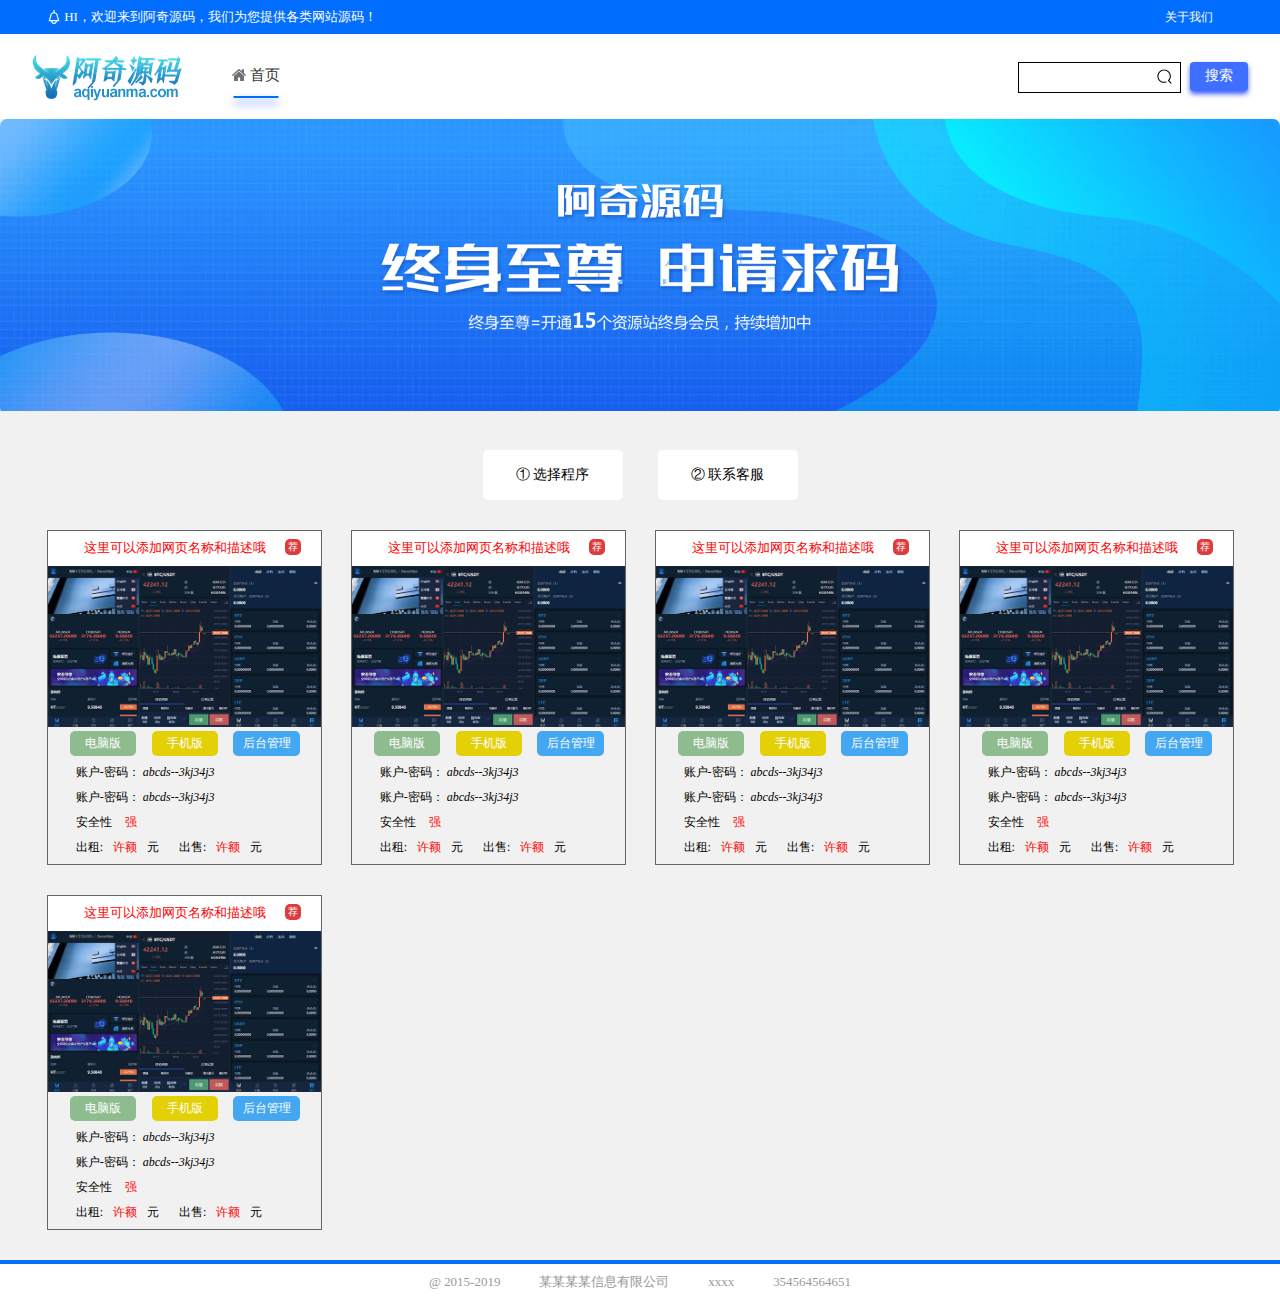
<file: index.html>
<!DOCTYPE html>
<html lang="en">
<head>
    <meta charset="UTF-8">
    <meta http-equiv="X-UA-Compatible" content="IE=edge">
    <meta name="viewport" content="width=device-width,initial-scale=1.0, minimum-scale=1.0, maximum-scale=1.0, user-scalable=no"/>
    <link rel="stylesheet" href="css/index.css">
    <title>Document</title>
</head>
<body>
        <!-- 顶部模块 -->
        <div class="header">
            <div class="header_top">
                <div class="countent">
                    <div class="header_top_left">
                        <a href="javascript:;">
                            <svg t="1652952552373" class="icon" viewBox="0 0 1024 1024" version="1.1" xmlns="http://www.w3.org/2000/svg" p-id="2621" width="14" height="14"><path d="M911.615043 823.954053l-109.964581-375.873675c-3.020052-146.645932-108.67853-267.628646-245.498455-289.014661V1.329401h-86.700063v157.736316c-136.805475 21.386016-242.456728 142.368729-245.469555 289.014661l-109.986256 375.873675h181.087533c11.473308 109.993481 104.733677 196.043294 217.725535 196.043294s206.252226-86.042588 217.725534-196.043294h181.080308zM310.624653 460.731362v-6.213504c0-116.958386 90.702716-212.10448 202.184548-212.10448 111.496282 0 202.206223 95.15332 202.206223 212.10448v6.213504l80.898384 276.522628H229.711818l80.912835-276.522628z m202.198998 472.565922c-65.097298 0-119.219812-47.323785-130.107896-109.343231h260.208566c-10.880858 62.019445-65.010598 109.34323-130.10067 109.343231z" fill="#ffffff" p-id="2622"></path></svg>
                            HI，欢迎来到阿奇源码，我们为您提供各类网站源码！</a>
                    </div>
                    <div class="header_top_right">
                        <ul>
                            <li class="about">关于我们</li>
                        </ul>
                    </div>
                </div>
            </div>
            <div class="header_head">
               <div class="countent">
                    <div class="header_left">
                            <img src="images/header1.PNG" alt="" class="header_img1">
                    </div>
                    <div class="header_center">
                        <ul>
                            <li><a href="javascript:;">
                                <svg t="1652954312584" class="icon" viewBox="0 0 1024 1024" version="1.1" xmlns="http://www.w3.org/2000/svg" p-id="5271" width="14" height="14"><path d="M592.795 942.076v-255.69H432.057v256.373c-5.023 0.259-9.03 0.647-13.039 0.647-75.894 0-151.828 0.041-227.727 0-26.08 0-43.618-16.728-43.733-44.43-0.527-105.2-0.367-210.487 0.116-315.687 0-5.548 4.214-12.642 8.466-16.429 68.687-60.686 137.734-120.984 206.665-181.33 45.884-40.168 91.73-80.34 137.612-120.467 3.565-3.098 7.213-6.106 11.704-9.94 27.377 23.917 54.633 47.7 81.849 71.527 89.783 78.58 179.449 157.332 269.476 235.612 9.68 8.384 13.81 16.899 13.728 30.446-0.566 99.872-0.406 199.778-0.2 299.603 0.037 18.152-4.215 33.937-19.322 43.959-5.467 3.649-12.392 6.794-18.668 6.836-80.551 0.43-161.103 0.21-241.61 0.17-1.174 0.002-2.395-0.558-4.579-1.2z m120.97-707.89c0-42.193-0.04-81.159 0-120.085 0.037-24.858 5.626-30.794 28.995-30.836 36.287 0 72.574-0.04 108.861 0.042 18.711 0.047 25.187 7.053 25.23 28.086 0.085 83.307 0.283 166.664-0.244 249.971-0.082 12.86 3.322 21.115 12.834 29.287 39.775 33.98 78.772 68.901 117.975 103.61 19.233 17.034 19.721 25.33 3.521 45.591-9.797 12.3-19.393 24.817-29.278 37.076-12.148 15.178-22.194 16.126-36.73 3.221-139.193-123.352-278.386-246.788-417.622-370.18-4.82-4.258-9.759-8.433-15.392-13.338-31.303 27.703-62.366 55.1-93.348 82.58-112.988 100.13-225.979 200.296-338.97 300.42-15.308 13.59-24.821 12.777-37.7-3.225a4194.073 4194.073 0 0 1-31.75-40.08c-12.232-15.657-11.744-25.766 3.036-38.967 63.054-56.043 126.275-111.871 189.451-167.783 84.194-74.536 168.471-148.983 252.627-223.647 38.187-33.85 75.366-33.85 113.639 0.257 45.235 40.298 90.597 80.43 135.91 120.598 2.151 1.897 4.418 3.657 8.954 7.402z m0 0" fill="#707070" p-id="5272"></path></svg>

                                首页<span class="header_border"></span></a></li>

                        </ul>
                    </div>
                    <div class="header_right">
                        <div class="header_right_r">
                            <div class="seach_box">
                                <input type="text">
                                <svg t="1653010176533" class="icon" viewBox="0 0 1024 1024" version="1.1" xmlns="http://www.w3.org/2000/svg" p-id="2991" width="17" height="17"><path d="M797.525333 752.266667c62.069333-72.736 97.28-165.002667 97.28-262.186667C894.816 266.528 713.621333 85.333333 490.08 85.333333 266.538667 85.333333 85.333333 266.538667 85.333333 490.069333 85.333333 713.610667 266.538667 894.826667 490.069333 894.826667a404.693333 404.693333 0 0 0 118.208-17.546667 32 32 0 0 0-18.666666-61.216 340.693333 340.693333 0 0 1-99.541334 14.762667C301.888 830.816 149.333333 678.261333 149.333333 490.069333 149.333333 301.888 301.888 149.333333 490.069333 149.333333 678.261333 149.333333 830.826667 301.888 830.826667 490.069333c0 89.28-35.381333 173.696-97.141334 237.322667a36.992 36.992 0 0 0 0.384 51.925333l149.973334 149.973334a32 32 0 0 0 45.258666-45.248L797.525333 752.266667z" p-id="2992" fill="#000"></path></svg>
                            </div>
                            <div class="header_logon">
                                <a href="javascript:;" class="header_right_logon">
                                    搜索
                                </a>
                            </div>
                        </div>

                        <div class="header_right_menu">

                            <a href="javascript:;">
                                <svg t="1653010176533" class="icon" viewBox="0 0 1024 1024" version="1.1" xmlns="http://www.w3.org/2000/svg" p-id="2991"><path d="M797.525333 752.266667c62.069333-72.736 97.28-165.002667 97.28-262.186667C894.816 266.528 713.621333 85.333333 490.08 85.333333 266.538667 85.333333 85.333333 266.538667 85.333333 490.069333 85.333333 713.610667 266.538667 894.826667 490.069333 894.826667a404.693333 404.693333 0 0 0 118.208-17.546667 32 32 0 0 0-18.666666-61.216 340.693333 340.693333 0 0 1-99.541334 14.762667C301.888 830.816 149.333333 678.261333 149.333333 490.069333 149.333333 301.888 301.888 149.333333 490.069333 149.333333 678.261333 149.333333 830.826667 301.888 830.826667 490.069333c0 89.28-35.381333 173.696-97.141334 237.322667a36.992 36.992 0 0 0 0.384 51.925333l149.973334 149.973334a32 32 0 0 0 45.258666-45.248L797.525333 752.266667z" p-id="2992" fill="#000"></path></svg>

                            </a>
                            <span>
                                |
                            </span>
                            <a href="javascript:;" class="menu">
                                ☰
                            </a>
                        </div>
                    </div>
               </div>
            </div>
         </div>

         <!-- 导航栏模块 -->
         <div class="banner">
             <div class="banner_img">
                <a href="javascript:;">
                    <img src="images/banner.jpeg" alt="">
                </a>
             </div>
            <div class="banner_deal">
                <ul class="countent">
                    <li>① 选择程序</li>
                    <li>② 联系客服</li>
                </ul>
            </div>
         </div>

         <!-- 内容模块 -->
         <div class="content">
            <div class="countent">
                <div class="content_list">
                    <div class="webname">
                        <input type="text" value="这里可以添加网页名称和描述哦">
                    </div>
                    <img src="images/content.png" alt="">
                    <div class="banben">
                        <a href="javascript:;" class="com">电脑版</a>
                        <a href="javascript:;" class="phone">手机版</a>
                        <a href="javascript:;" class="back">后台管理</a>
                    </div>
                    <div class="list_text">
                        <p>账户-密码：    <i class="user1">abcds--3kj34j3</i></p>
                        <p>账户-密码：    <i class="user2">abcds--3kj34j3</i></p>
                        <p>安全性 <span>强</span></p>
                        <div class="pirce">
                            <p class="chuzu">出租:<span>许额</span>元</p>
                            <p class="chushou">出售:<span>许额</span>元</p>
                        </div>
                    </div>
                </div>
                <div class="content_list">
                    <div class="webname">
                        <input type="text" value="这里可以添加网页名称和描述哦">
                    </div>
                    <img src="images/content.png" alt="">
                    <div class="banben">
                        <a href="javascript:;" class="com">电脑版</a>
                        <a href="javascript:;" class="phone">手机版</a>
                        <a href="javascript:;" class="back">后台管理</a>
                    </div>
                    <div class="list_text">
                        <p>账户-密码：    <i class="user1">abcds--3kj34j3</i></p>
                        <p>账户-密码：    <i class="user2">abcds--3kj34j3</i></p>
                        <p>安全性 <span>强</span></p>
                        <div class="pirce">
                            <p class="chuzu">出租:<span>许额</span>元</p>
                            <p class="chushou">出售:<span>许额</span>元</p>
                        </div>
                    </div>
                </div>
                <div class="content_list">
                    <div class="webname">
                        <input type="text" value="这里可以添加网页名称和描述哦">
                    </div>
                    <img src="images/content.png" alt="">
                    <div class="banben">
                        <a href="javascript:;" class="com">电脑版</a>
                        <a href="javascript:;" class="phone">手机版</a>
                        <a href="javascript:;" class="back">后台管理</a>
                    </div>
                    <div class="list_text">
                        <p>账户-密码：    <i class="user1">abcds--3kj34j3</i></p>
                        <p>账户-密码：    <i class="user2">abcds--3kj34j3</i></p>
                        <p>安全性 <span>强</span></p>
                        <div class="pirce">
                            <p class="chuzu">出租:<span>许额</span>元</p>
                            <p class="chushou">出售:<span>许额</span>元</p>
                        </div>
                    </div>
                </div>
                <div class="content_list">
                    <div class="webname">
                        <input type="text" value="这里可以添加网页名称和描述哦">
                    </div>
                    <img src="images/content.png" alt="">
                    <div class="banben">
                        <a href="javascript:;" class="com">电脑版</a>
                        <a href="javascript:;" class="phone">手机版</a>
                        <a href="javascript:;" class="back">后台管理</a>
                    </div>
                    <div class="list_text">
                        <p>账户-密码：    <i class="user1">abcds--3kj34j3</i></p>
                        <p>账户-密码：    <i class="user2">abcds--3kj34j3</i></p>
                        <p>安全性 <span>强</span></p>
                        <div class="pirce">
                            <p class="chuzu">出租:<span>许额</span>元</p>
                            <p class="chushou">出售:<span>许额</span>元</p>
                        </div>
                    </div>
                </div>
                <div class="content_list">
                    <div class="webname">
                        <input type="text" value="这里可以添加网页名称和描述哦">
                    </div>
                    <img src="images/content.png" alt="">
                    <div class="banben">
                        <a href="javascript:;" class="com">电脑版</a>
                        <a href="javascript:;" class="phone">手机版</a>
                        <a href="javascript:;" class="back">后台管理</a>
                    </div>
                    <div class="list_text">
                        <p>账户-密码：    <i class="user1">abcds--3kj34j3</i></p>
                        <p>账户-密码：    <i class="user2">abcds--3kj34j3</i></p>
                        <p>安全性 <span>强</span></p>
                        <div class="pirce">
                            <p class="chuzu">出租:<span>许额</span>元</p>
                            <p class="chushou">出售:<span>许额</span>元</p>
                        </div>
                    </div>
                </div>
            </div>
        </div>
         
         <!-- 底部模块 -->
         <div class="footer">
            <div class="footer_center">
                <p>@ 2015-2019</p>
                <p>某某某某信息有限公司</p>
                <p>xxxx</p>
                <p>354564564651</p>
            </div>
        </div>

        <script src="js/index.js"></script>
        <script src="js/jquery.js"></script>
</body>
</html>
</file>
<file: css/index.css>
* {
    padding: 0;
    margin: 0;
    -webkit-tap-highlight-color: transparent;
}


@media screen and (min-width: 750px) {
    html {
        font-size: 75px !important;
    }
}


body {
    margin: 0 auto;
    min-width: 320px;
    /* max-width: 750px; */
    /* width: 10rem; */
}


/* 顶部模块 */
.header {
   width: 100%;
}

.header_top {
    width: 100%;
    height: .453333rem;
    line-height: .453333rem;
    background-color: #026eff;
}

.header_top .countent {
    display: flex;
    justify-content: space-between;
    height: 100%;
}

.header_top_left {
    padding-left: .2rem;
    height: 100%;
    box-sizing: border-box;
}

.header_top_left a {
    font-size: .1733rem;
}

.header_top_left a svg {
    vertical-align:middle;
    margin-bottom: .04rem;

}

.header_top_right {
    padding-right: .4667rem;
    height: 100%;
}

.header_top_right ul {
    display: flex;
    list-style: none;
    width: 100%;
    height: 100%;
    line-height: .4533rem;
    font-size: .16rem;
}

.header_top_right ul li {
    margin-left: .3067rem;
    color: #fff;
}

.header_top_right .about {
    margin-left: .5333rem;
}

.header_head {
    width: 100%;
    height: 85px;
    line-height: 85px;
}
.header_head .countent {
    height: 100%;
   display: flex;
   justify-content:space-evenly;
}
.header_left {
    display: flex;
    flex-direction: column;
    justify-content: center;
    height: 100%;
}


.header_left img {
    width: 150px;
}

.header_center {
    width: 100%;
    height: 100%;
}

.header_center ul {
    height: 100%;
    margin-left: 35px;
    list-style: none;
}

.header_center ul li {
    height: 100%;
    float: left;
    padding: 0 15px 0 15px;
    text-align: center;
}

.header_center ul li a {
    position: relative;
    height: 15px;
    line-height: 15px;
    color: #333;
    font-size: 14.5px;
}


.header_center ul li a:hover {
    color: #026eff; 
}

.header_center ul li:first-child a:hover svg path {
    fill: #026eff; 
}

.header_border {
    display: block;
    position: absolute;
    bottom: -15px;
    left: 50%;
    transform: translateX(-50%);
    width: 45px;
    border-bottom: 2px solid #026eff;
    box-shadow: 0 5px 10px #3f6fff;
}

.header_center ul li a svg {
    vertical-align: middle;
    margin-bottom: 3px;
}

.header_right {
    display: flex;
    flex-direction: column;
    justify-content:center;
    width: 230px;
    height: 100%;
}

.header_right_r {
    display: flex;
    justify-content: space-between;
    width: 230px;
    height: .38rem;
    line-height: .38rem;
}

.seach_box {
    position: relative;
    width: 70%;
    height: 100%;
    background-color: #fff;
    border: 1px solid black;
}

.seach_box input {
    width: 85%;
    height: 80%;
    font-size: 14px;
    border: none;
    outline: none;
}

.seach_box svg {
    position: absolute;
    top: 0.06rem;
}


.header_logon {
    position: relative;
    width: .7733rem;
    height: 100%;
}

.header_right_logon {
    position: absolute;
    right: 0;
    bottom: 0;
    display: block;
    width: 100%;
    height: 100%;
    color: #fff;
    text-align: center;
    font-size: .1867rem;
    background:#3f6fff;
    border-radius: .05rem;
    box-shadow: 0px 3px 5px #3f5fff;
    transition-property: bottom;
    transition-duration: .35s;
}

.header_right_logon:hover {
    bottom: .04rem;
}

.header_right_menu {
    display: none;
}



/* 导航栏模块 */
.banner {
    background-color: #f1f1f1;
    width: 100%;
}
.banner_img {
    width: 100%;
    border-radius: 7px;
    overflow: hidden;
}
.banner_img a img {
    width: 100%;
    height: 100%;
}


ul {
    list-style: none;
}

.banner_deal {
    padding: .466667rem 0 .4rem 0;
    width: 100%;
    height: .666667rem;
    line-height: .666667rem;
}

.banner_deal ul {
    display: flex;
    justify-content: space-around;
    width: 4.666667rem;
    height: 100%;
}

.banner_deal ul li {
    width: 40%;
    height: 100%;
    text-align: center;
    background-color: #fff;
    border-radius: .066667rem;
    color: #000;
    font-size: .186667rem;
}


.banner_deal ul li:hover a {
    color: #026eff;
}

.banner_deal .banner_deal_current a{
    color: #026eff;
}

a {
    text-decoration: none;
    color: #fff;
}

/* 内容模块 */
.content {
    width: 100%;
    background-color: #f1f1f1;
}

.content .countent {
    padding-left: 2.4%;
    display: flex;
    flex-wrap: wrap;
}

.content_list {
    padding-bottom: .1rem;
    margin-bottom: .4rem;
    margin-right: 2.4%;
    width: 22.6%;
    border: .0133rem solid #666;
    box-sizing: border-box;
}

.webname {
    position: relative;
    width: 100%;
    height: .4667rem;
    box-sizing: border-box;
}

.webname input {
    position: absolute;
    top: 0;
    width: 100%;
    height: 100%;
    outline: none;
    border: none;
    box-sizing: border-box;
    color: #f00;
    text-align: center;
    padding-right: .2667rem;
    font-size: .1733rem;
}

.webname:after {
    display: block;
    position:absolute;
    top: .1067rem;
    right: .2667rem;
    content: "荐";
    color: #fff;
    font-size: .1333rem;
    width: .2133rem;
    height: .2133rem;
    line-height: .2133rem;
    text-align: center;
    border-radius: .0667rem;
    background-color: rgb(222, 60, 60);
}

.content_list img {
    width: 100%;
}

.banben {
    margin: auto;
    display: flex;
    justify-content: space-around;
    width: 90%;
    height: .3333rem;
    font-size: .1650rem;
}

.banben .com {
    display: block;
    width: 27%;
    height: 100%;
    text-align: center;
    border-radius: .0667rem;
    line-height: .3333rem;
    background-color:darkseagreen;
}
.banben .phone {
    display: block;
    width: 27%;
    height: 100%;
    text-align: center;
    border-radius: .0667rem;
    line-height: .3333rem;
    background-color:rgb(227, 208, 7);
}
.banben .back {
    display: block;
    width: 27%;
    height: 100%;
    text-align: center;
    border-radius: .0667rem;
    line-height: .3333rem;
    background-color:rgb(68, 167, 242);
}
.list_text { 
    margin: auto;
    width: 80%;
    box-sizing: border-box;
}
.list_text span{
    color: #f00;
    margin-left: .1333rem;
    margin-right: .1333rem;
}

.list_text p{
    font-size: .16rem;
    margin-top: .1067rem;
}
.pirce {
    display: flex;
}
.pirce .chuzu {
    margin-right: .2667rem;
}


.footer {
    width: 100%;
    border-top: .06rem solid #026eff;
}

.footer_center {
    margin: auto;
    display: flex;
    justify-content: space-evenly;
    flex-wrap: wrap;
    width: 6.6667rem;
    height: .4667rem;
    line-height: .4667rem;
    color: #999;
    font-size: .1733rem;
}


.countent {
    width: 19.333333rem;
    margin: 0 auto;
}

@media screen and (max-width: 1540px) {
    .countent {
        width: 95%;
    }

    
}

/* @media screen and (max-width: 1159px) {
    .header_head {
        height: 170px;
    }

    .header_center {
        height: 50%;
    }
} */

@media screen and (max-width: 1110px) {
    .content .countent {
        padding-left: 4.1%;
    }
    .content_list {
        margin-right: 4.1%;
        width: 29%;
    }
}

@media screen and (max-width: 960px) {
    .header_head {
        height: .5333rem;
    }
    .header_left,
    .header_center {
        visibility: hidden;
    }
}


@media screen and (max-width: 870px) {
    .content .countent {
        width: 92.5%;
    }
    .content_list {
        width: 100%;
    }
}

@media screen and (max-width: 800px) {
    .countent {
        width: 90%;
    }
    .header_top {
        display: none;
    }

    .header_head {
        height: 70px;
    }
    .header_left{
        visibility: visible;
    }

    .header_left img {
        width: 120px;
    }
    
    .header_right {
        width: 65px;
    }

    .header_right_r {
        display: none;
    }

    .header_right_menu {
        display: flex;
        justify-content: space-between;
        width: 65px;
        height: 28.5px;
        line-height: 28.5px;
    }

    .header_right_menu span {
        font-weight: 100;
        font-size: 15px;
    }
    
    .header_right_menu a {
        color: #000;
        font-size: 19.5px;
    }

    .header_right_menu a svg {
        width: 18.75px;
        height: 18.75px;
        vertical-align: middle;
        margin-bottom: 2.25px;
    }
}

@media screen and (max-width: 640px) {
    
    .content .countent {
        width: 95%;
        padding-left: 0;
    }
    .content_list {
        margin-left: 1%;
        margin-right: 1%;
        width: 48%;
    }


    .banner_img {
        width: 100%;
        height: 3.333333rem;
        border-radius: 7px;
        overflow: hidden;
    }
    .banner_img a {
        transform: translateX(-16%);
        display: block;
        width: 14.6rem;
    }

    .banner_img a img {
        width: 100%;
        height: 100%;
    }


    .banner_deal {
        padding: 12px 0 12px 0;
        height: 35px;
        line-height: 35px;
    }

    .banner_deal ul {
        width: 370px;
    }
    
    .banner_deal ul li {
        width: 34%;
        font-size: 12px;
    }
    
    .webname input,
    .banben,
    .list_text p,
    .footer_center{
        font-size: 12px;
    }

}

@media screen and (max-width: 500px) {
    .content .countent {
        width: 95%;
        padding-left: 0;
    }
    .content_list {
        margin-left: 1%;
        margin-right: 1%;
        width: 48%;
    }
    
    .webname {
        height: .666667rem;
    } 

    .webname:after {
        display: none;
    }

    
    .banben {
        display: flex;
         flex-direction: column;
         width: 90%;
         height: 3rem;
    }
    
    .banben .com,
    .banben .phone,
    .banben .back {
        display: block;
        width: 100%;
        height: 0.75rem;
        line-height: 0.75rem;
        border-radius: .133333rem;
    }

    .pirce {
        display: flex;
        flex-direction: column;
    }

    .user1,
    .user2 {
        font-style: normal;
        display: block;
        width: 3.65rem;
    }

    .pirce span {
       margin: 0 .4rem 0 .4rem;
    }
}
</file>
